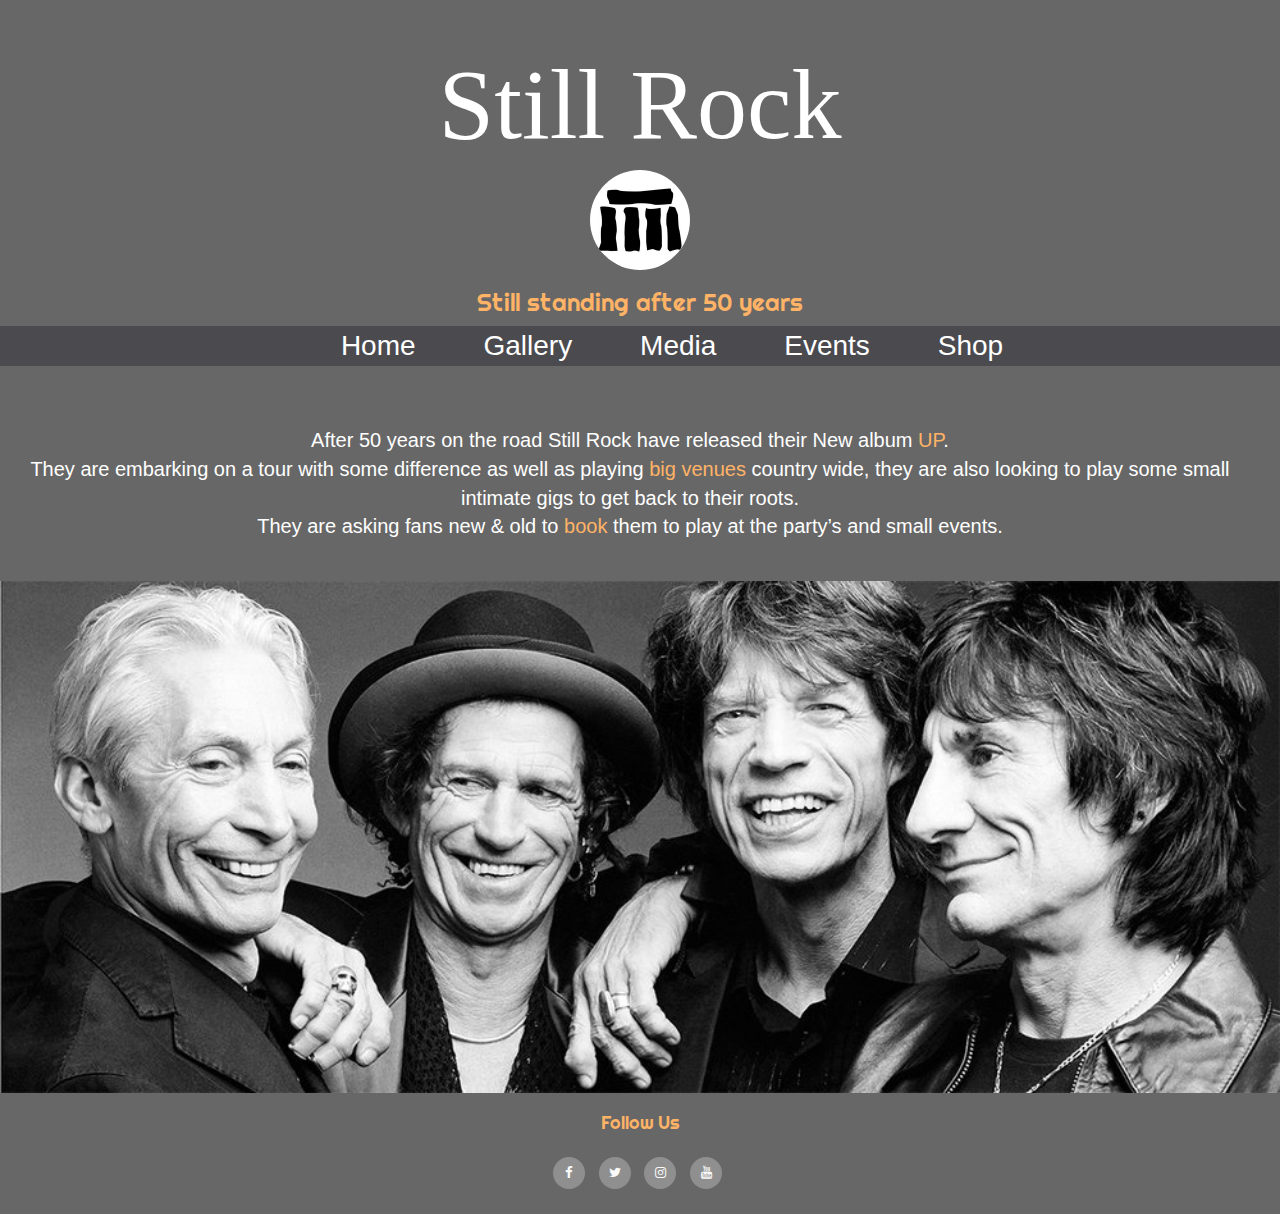
<file: index.html>
<!DOCTYPE html>
<html lang="en">
<head>
    <meta charset="UTF-8">
    <meta name="viewport" content="width=device-width, initial-scale=1.0">
    <meta http-equiv="X-UA-Compatible" content="ie=edge">
    <title>Still Rock</title>
    
    <link rel="stylesheet" href="https://stackpath.bootstrapcdn.com/bootstrap/3.3.7/css/bootstrap.min.css" type="text/css" />
   <link rel="stylesheet" href="https://stackpath.bootstrapcdn.com/font-awesome/4.7.0/css/font-awesome.min.css" type="text/css" />
   <link rel="stylesheet" href="css/style.css" type="text/css" />
   
</head>
<body>
    
    
   <header class="container-fluid" >
        <div class="callout-container">
        <a href="index.html">    
            <h1 class="bandname ">Still Rock</h1>
            <img src="images/sslogo.jpg" class="img-circle media-object img-responsive center-block band-logo"></img>
            </a> 
            <h2 class="promo">Still standing after 50 years</h2>
            </div>
    </header>
 
 
 
        <nav>
		    <ul>
		        <li><a href="index.html">Home</a></li>
		        <li><a href="gallery.html">Gallery</a></li>
		        <li><a href="media.html">Media</a></li>
		        <li><a href="events.html">Events</a></li>
		        <li><a href="shop.html">Shop</a></li>

		        </ul>
		        
		        
		        
		    
		</nav>
		


<div class="opentext"><p>After 50 years on the road Still Rock have released their New album <a href="shop.html" class="link-color" >UP</a>.<br>
They are embarking on a tour with some difference as well as playing <a href="events.html" class="link-color">big venues</a> country wide, they are also looking to play some small intimate gigs to get back to their roots. <br>They are asking fans new & old to <a href="events.html" class="link-color">book</a> them to play at the party’s and small events. </p></div>



<div>
    <img src="images/mainimg.jpg" class="responsive"></img>
</div>





<footer class="container-fluid">
        
            <div class="col-sm-12 footer">
                <h2 class="footer-text">Follow Us</h2>
                <ul class="list-inline social-links">
                        <li><a target="_blank" href="https://www.facebook.com/therollingstones"><i class="fa fa-facebook"></i></a></li>
                        <li><a target="_blank" href="https://twitter.com/rollingstones"><i class="fa fa-twitter"></i></a></li>
                        <li><a target="_blank" href="https://www.instagram.com/therollingstones/"><i class="fa fa-instagram"></i></a></li>
                        <li><a target="_blank" href="https://www.youtube.com/user/TheRollingStones/"><i class="fa fa-youtube"></i></a></li>
                </ul>
            </div>
            
       
    </footer>



</body>
</html>
</file>
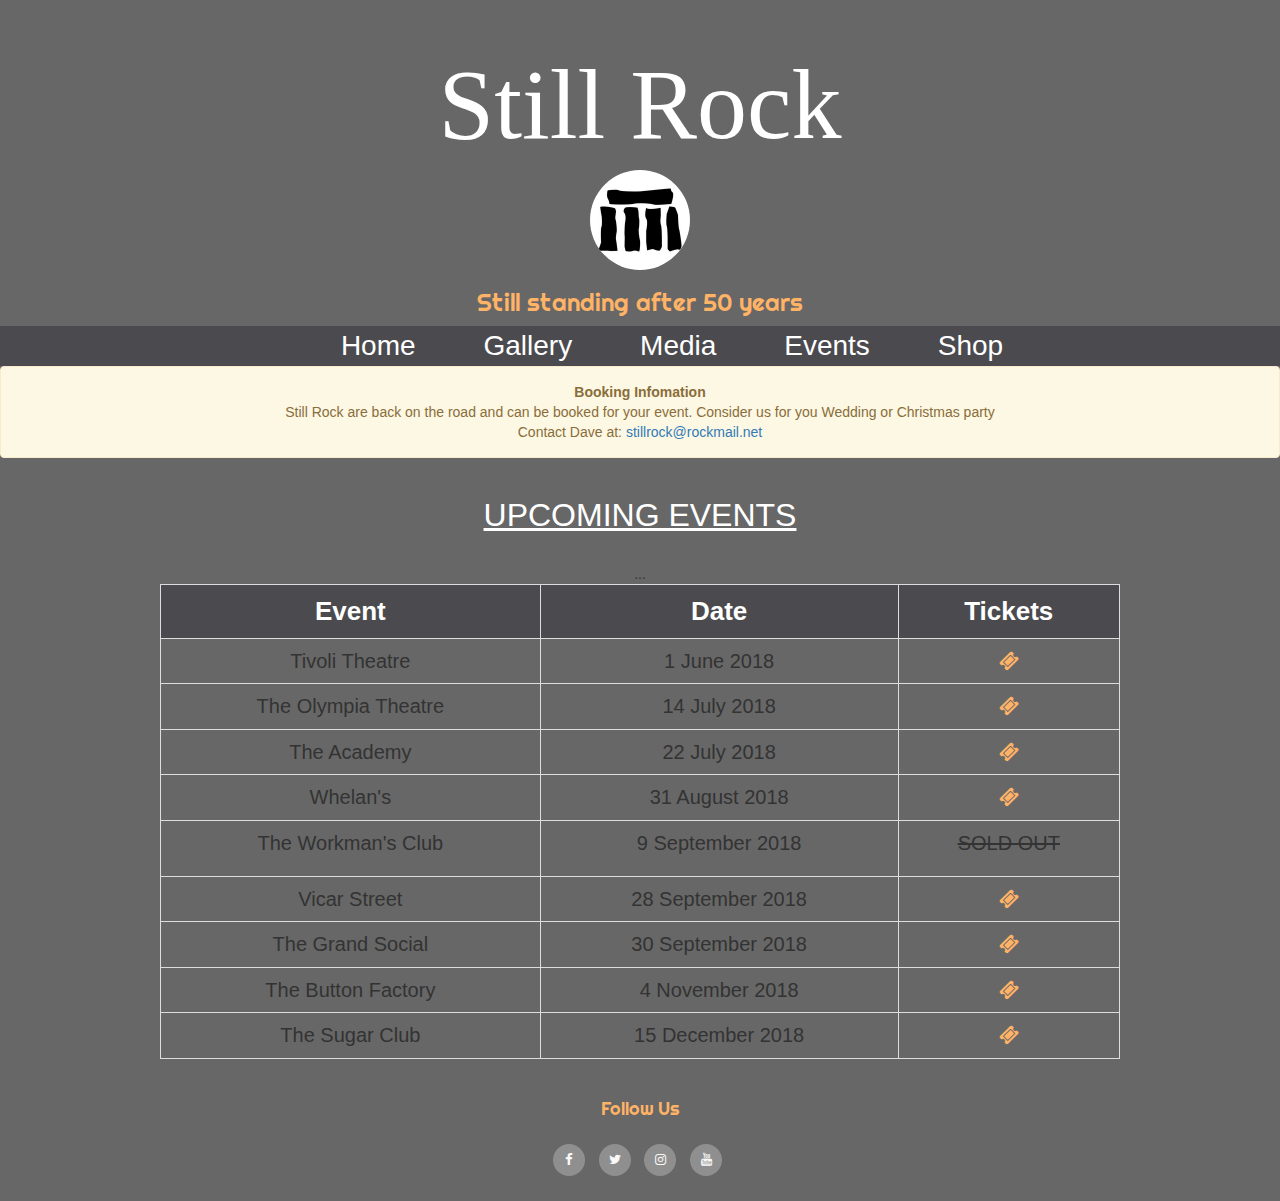
<file: events.html>
<!DOCTYPE html>
<html lang="en">
<head>
    <meta charset="UTF-8">
    <meta name="viewport" content="width=device-width, initial-scale=1.0">
    <meta http-equiv="X-UA-Compatible" content="ie=edge">
    <title>Still Rock</title>
    
    <link rel="stylesheet" href="https://stackpath.bootstrapcdn.com/bootstrap/3.3.7/css/bootstrap.min.css" type="text/css" />
   <link rel="stylesheet" href="https://stackpath.bootstrapcdn.com/font-awesome/4.7.0/css/font-awesome.min.css" type="text/css" />
   <link rel="stylesheet" href="css/style.css" type="text/css" />
   
</head>
<body>
    
    
    <header class="container-fluid " >
        
        <a href="index.html">    
            <h1 class="bandname">Still Rock</h1>
            <img src="images/sslogo.jpg" class="img-circle media-object img-responsive center-block band-logo"></img>
            </a> 
            <h2 class="promo">Still standing after 50 years</h2>
    </header>
 
 
 
        <nav>
		    <ul>
		        <li><a href="index.html">Home</a></li>
		        <li><a href="gallery.html">Gallery</a></li>
		        <li><a href="media.html">Media</a></li>
		        <li><a href="events.html">Events</a></li>
		        <li><a href="shop.html">Shop</a></li>
		    </ul>
		</nav>
		
		
		
		<div class="alert alert-warning">
                    <strong>Booking Infomation</strong><br>
                    Still Rock are back on the road and can be booked for your event. Consider us for you Wedding or Christmas party <br>
                    Contact Dave at:  <a href="mailto:stillrock@rockmail.net">stillrock@rockmail.net</a><br>
                     
                </div>
		
		
		
		
		<h3 class="page-head">UpComing Events</h3>




<table id="event-table" class="table table-bordered ">
  ...<tr>
    <th class="tab-heading">Event</th>
    <th>Date</th> 
    <th>Tickets</th>
  </tr>
  <tr>
    <td>Tivoli Theatre</td>
    <td>1 June 2018</td> 
    
    
    <td> 
    <a target="_blank" href="https://www.ticketmaster.ie"><span id='clickableAwesomeFont'><i class="fa fa-ticket ticket-color" aria-hidden="true"></i></span></a>
    </td>
    
  </tr>
  
   <tr>
    <td>The Olympia Theatre</td>
    <td>14 July 2018</td> 
    <td> <a target="_blank" href="https://www.ticketmaster.ie"><span id='clickableAwesomeFont'><i class="fa fa-ticket ticket-color" aria-hidden="true"></i></span></a></td>
  </tr>
   <tr>
    <td>The Academy</td>
    <td>22 July 2018</td> 
    <td> <a target="_blank" href="https://www.ticketmaster.iel"><span id='clickableAwesomeFont'><i class="fa fa-ticket ticket-color" aria-hidden="true"></i></span></a></td>
  </tr>
   <tr>
    <td>Whelan's</td>
    <td>31 August 2018</td> 
    <td> <a target="_blank" href="https://www.ticketmaster.ie"><span id='clickableAwesomeFont'><i class="fa fa-ticket ticket-color" aria-hidden="true"></i></span></a></td>
  </tr>
   <tr>
    <td>The Workman's Club</td>
    <td>9 September 2018</td> 
    <td> <span id='clickableAwesomeFont'><p><strike>SOLD OUT</strike></p></span></a></td>
  </tr>
   <tr>
    <td>Vicar Street</td>
    <td>28 September 2018</td> 
    <td> <a target="_blank" href="https://www.ticketmaster.ie"><span id='clickableAwesomeFont'><i class="fa fa-ticket ticket-color" aria-hidden="true"></i></span></a></td>
  </tr>
   <tr>
    <td>The Grand Social</td>
    <td>30 September 2018</td> 
    <td> <a target="_blank" href="https://www.ticketmaster.ie"><span id='clickableAwesomeFont'><i class="fa fa-ticket ticket-color" aria-hidden="true"></i></span></a></td>
  </tr>
   <tr>
    <td>The Button Factory</td>
    <td>4 November 2018</td> 
    <td> <a target="_blank" href="https://www.ticketmaster.ie"><span id='clickableAwesomeFont'><i class="fa fa-ticket ticket-color" aria-hidden="true"></i></span></a></td>
  </tr>
   <tr>
    <td>The Sugar Club</td>
    <td>15 December 2018</td> 
    <td> <a target="_blank" href="https://www.ticketmaster.ie"><span id='clickableAwesomeFont'><i class="fa fa-ticket ticket-color" aria-hidden="true"></i></span></a></td>
  </tr>
  
</table>

<footer class="container-fluid">
        
            <div class="col-sm-12 footer">
                <h2 class="footer-text">Follow Us</h2>
                <ul class="list-inline social-links">
                        <li><a target="_blank" href="https://www.facebook.com/therollingstones"><i class="fa fa-facebook"></i></a></li>
                        <li><a target="_blank" href="https://twitter.com/rollingstones"><i class="fa fa-twitter"></i></a></li>
                        <li><a target="_blank" href="https://www.instagram.com/therollingstones/"><i class="fa fa-instagram"></i></a></li>
                        <li><a target="_blank" href="https://www.youtube.com/user/TheRollingStones/"><i class="fa fa-youtube"></i></a></li>
                </ul>
            </div>
            
       
    </footer>

</body>
</html>
</file>
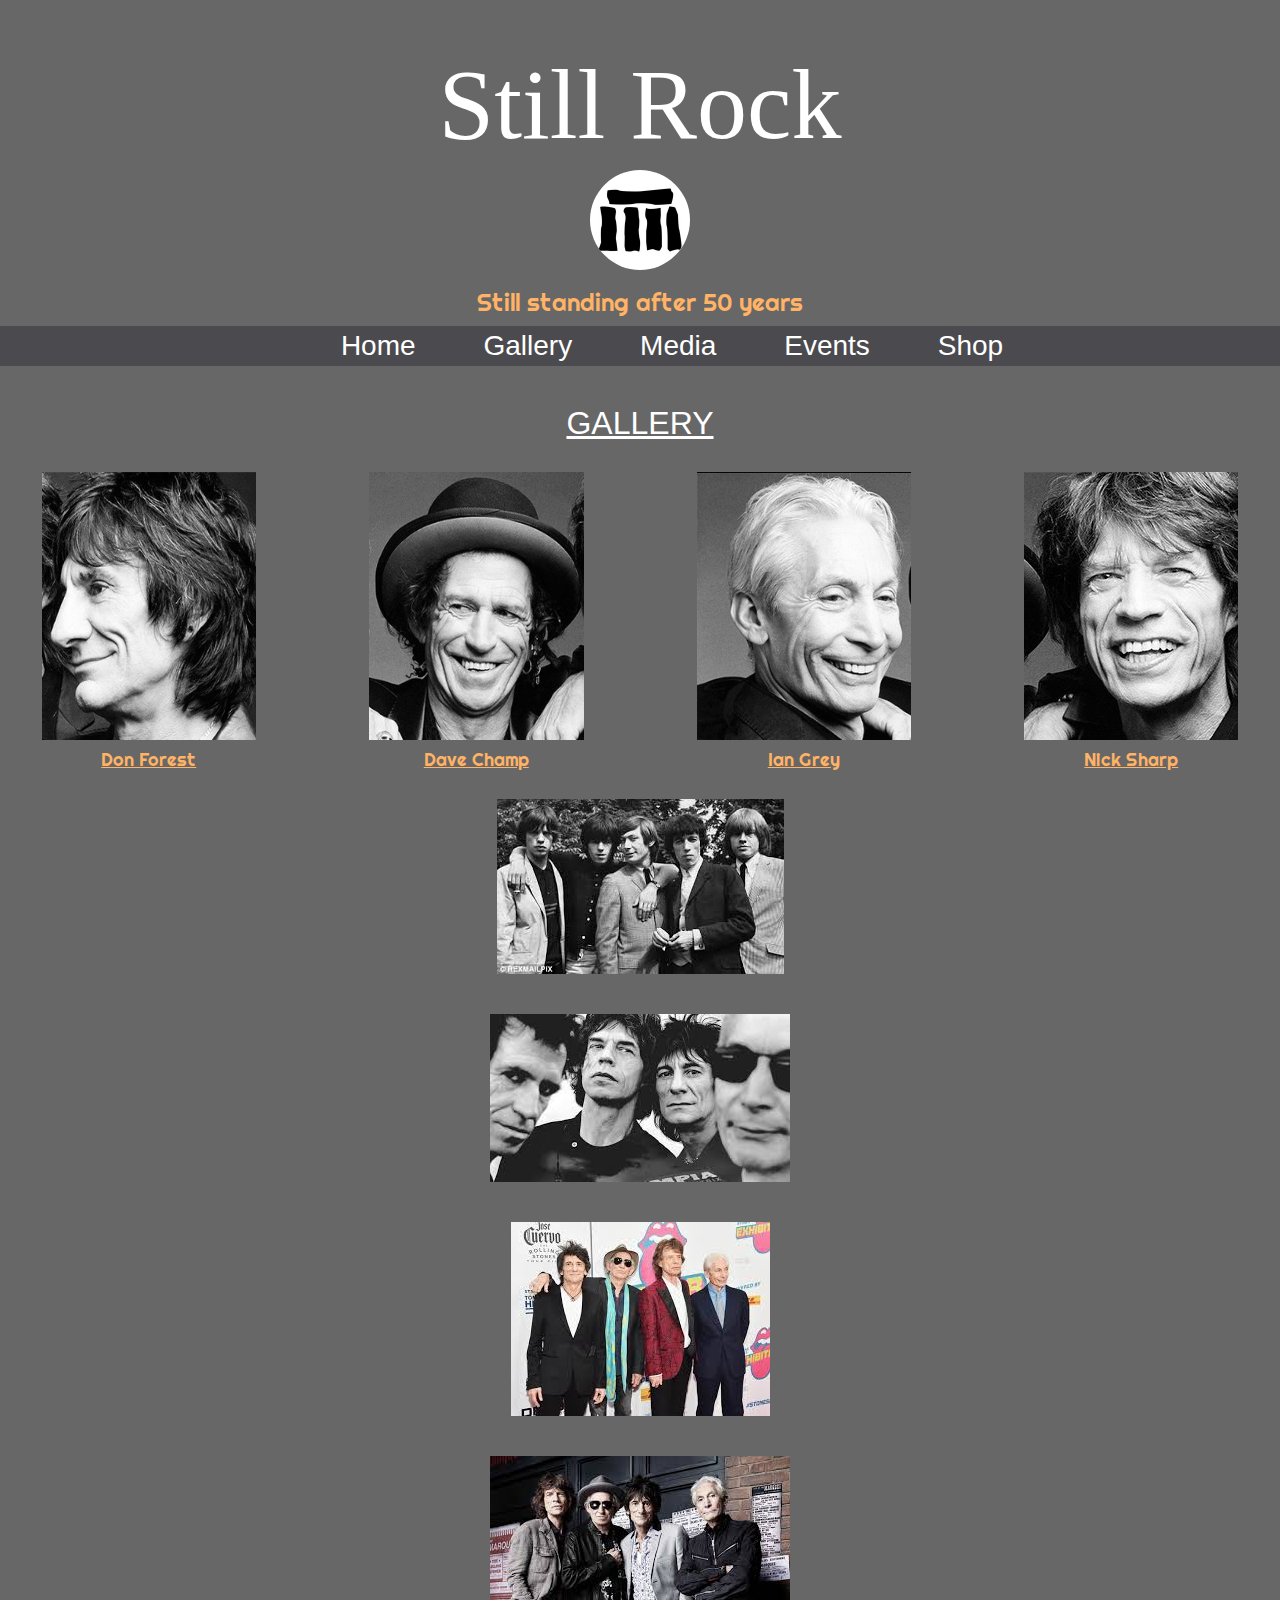
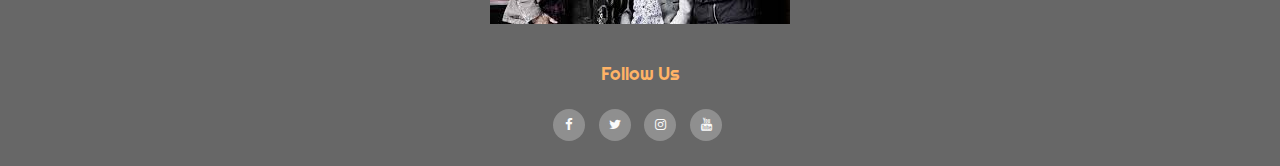
<file: gallery.html>
<!DOCTYPE html>
<html lang="en">
<head>
    <meta charset="UTF-8">
    <meta name="viewport" content="width=device-width, initial-scale=1.0">
    <meta http-equiv="X-UA-Compatible" content="ie=edge">
    <title>Still Rock</title>
    
    <link rel="stylesheet" href="https://stackpath.bootstrapcdn.com/bootstrap/3.3.7/css/bootstrap.min.css" type="text/css" />
   <link rel="stylesheet" href="https://stackpath.bootstrapcdn.com/font-awesome/4.7.0/css/font-awesome.min.css" type="text/css" />
   <link rel="stylesheet" href="css/style.css" type="text/css" />
   
</head>
<body>
    
    
    <header class="container-fluid " >
        
        <a href="index.html">    
            <h1 class="bandname">Still Rock</h1>
            <img src="images/sslogo.jpg" class="img-circle media-object img-responsive center-block band-logo"></img>
            </a> 
            <h2 class="promo">Still standing after 50 years</h2>
    </header>
 
 
 
    <nav>
		    <ul>
		        <li><a href="index.html">Home</a></li>
		        <li><a href="gallery.html">Gallery</a></li>
		        <li><a href="media.html">Media</a></li>
		        <li><a href="events.html">Events</a></li>
		        <li><a href="shop.html">Shop</a></li>
		    </ul>
	</nav>
		

    <h3 class="page-head">Gallery</h3>
    
    
    		
                          
                          
                          
                <div class="row">
   <div class="col-xs-6 col-sm-3">
                    <img id="dcbio" src="images/m1.PNG">
                    <h4 class="bmm-text">Don Forest</h4>
                </div>
  
  
  
  
  <div class="col-xs-6 col-sm-3">
                    <img id="dcbio" src="images/m2.PNG">
                    <h4 class="bmm-text">Dave Champ</h4>
                </div>





  <div class="clearfix visible-xs-block"></div>

  <div class="col-xs-6 col-sm-3">
                    <img id="igbio" src="images/m3.PNG">
                    <h4 class="bmm-text">Ian Grey</h4>
                     </div>
                     
  <div class="col-xs-6 col-sm-3">
                    <img id="nsbio" src="images/m4.PNG">
                    <h4 class="bmm-text">Nick Sharp</h4>
                     </div>
                     
                     

</div>



<div class="road-pic"><img class="bmimgbig" src="images/sr4.jpg"></img></div>
<div class="road-pic"><img class="bmimgbig" src="images/sr3.jpg"></img></div>
<div class="road-pic"><img class="bmimgbig" src="images/sr2.jpg"></img></div>
<div class="road-pic"><img class="bmimgbig" src="images/sr1.jpg"></img></div>



<footer class="container-fluid">
        
            <div class="col-sm-12 footer">
                <h2 class="footer-text">Follow Us</h2>
                <ul class="list-inline social-links">
                        <li><a target="_blank" href="https://www.facebook.com/therollingstones"><i class="fa fa-facebook"></i></a></li>
                        <li><a target="_blank" href="https://twitter.com/rollingstones"><i class="fa fa-twitter"></i></a></li>
                        <li><a target="_blank" href="https://www.instagram.com/therollingstones/"><i class="fa fa-instagram"></i></a></li>
                        <li><a target="_blank" href="https://www.youtube.com/user/TheRollingStones/"><i class="fa fa-youtube"></i></a></li>
                </ul>
            </div>
            
       
    </footer>

</body>
</html>
</file>
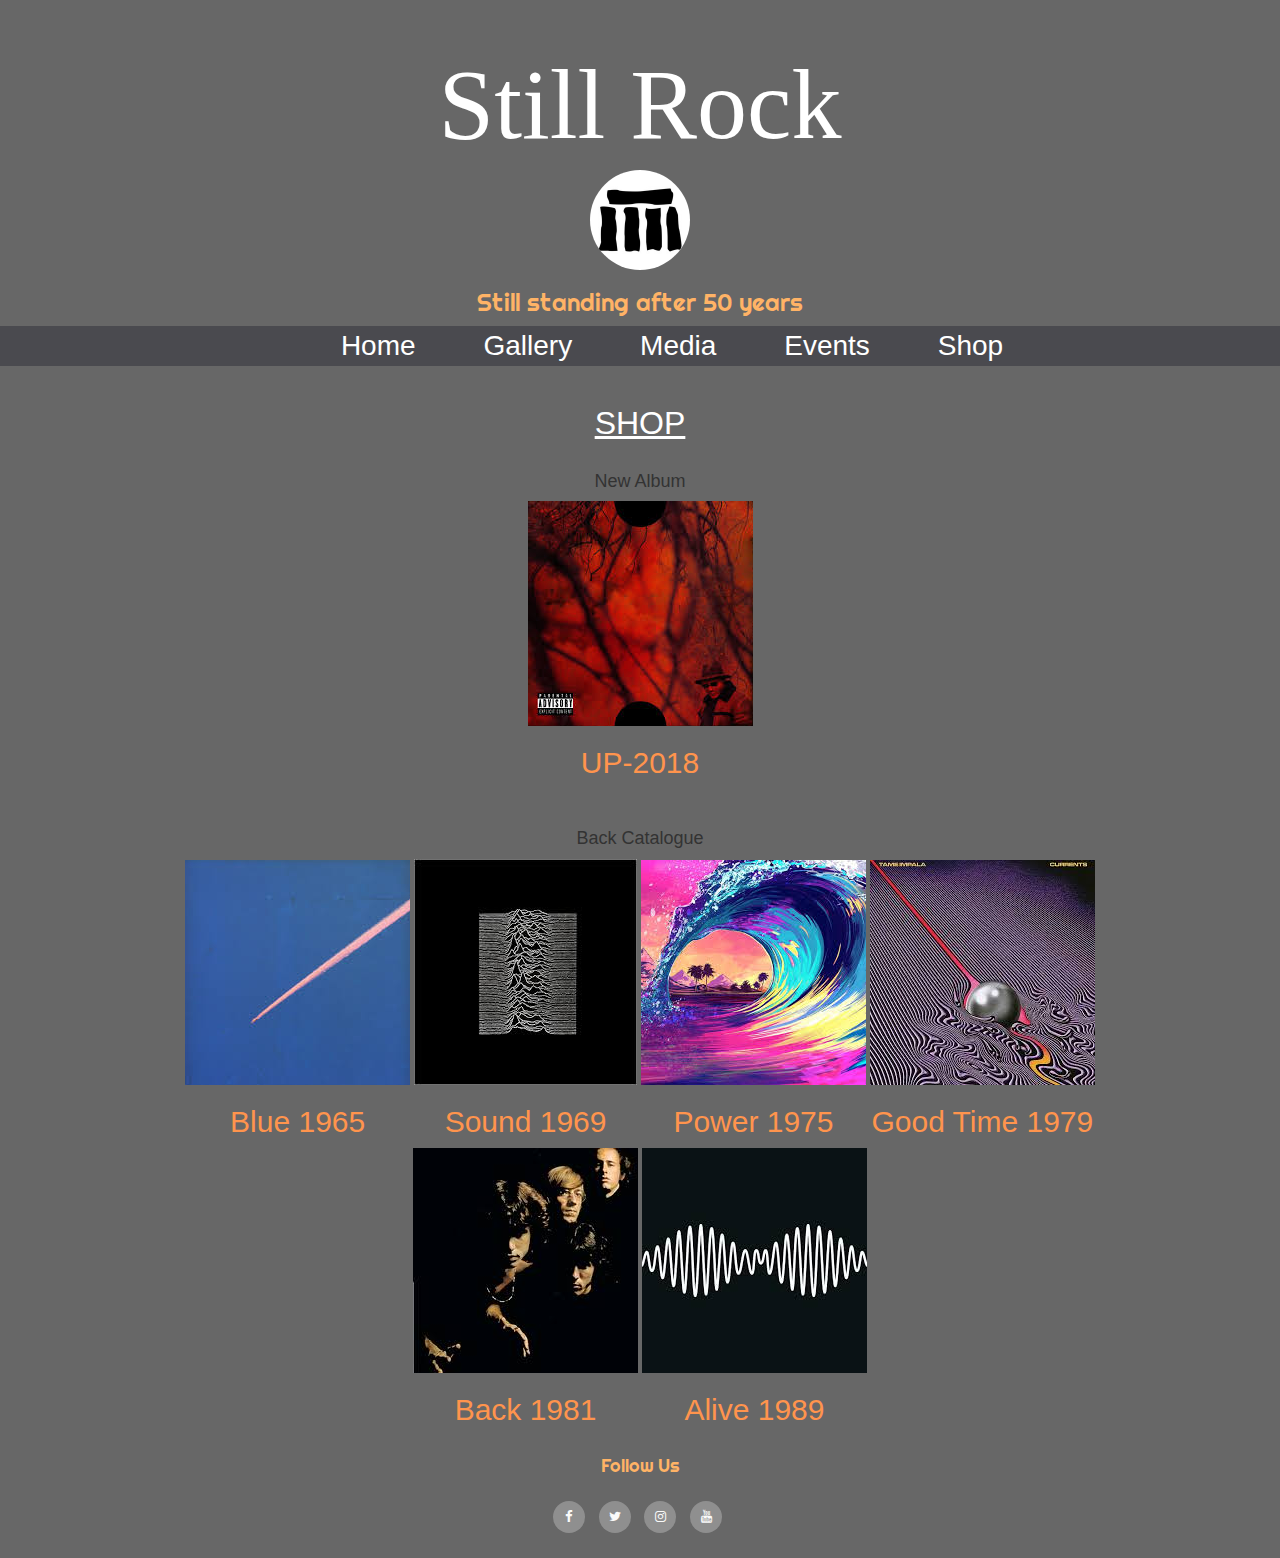
<file: shop.html>
<!DOCTYPE html>
<html lang="en">
<head>
    <meta charset="UTF-8">
    <meta name="viewport" content="width=device-width, initial-scale=1.0">
    <meta http-equiv="X-UA-Compatible" content="ie=edge">
    <title>Still Rock</title>
    
    <link rel="stylesheet" href="https://stackpath.bootstrapcdn.com/bootstrap/3.3.7/css/bootstrap.min.css" type="text/css" />
   <link rel="stylesheet" href="https://stackpath.bootstrapcdn.com/font-awesome/4.7.0/css/font-awesome.min.css" type="text/css" />
   <link rel="stylesheet" href="css/style.css" type="text/css" />
   
</head>
<body>
    
    
    <header class="container-fluid " >
        
        <a href="index.html">    
            <h1 class="bandname">Still Rock</h1>
            <img src="images/sslogo.jpg" class="img-circle media-object img-responsive center-block band-logo"></img>
            </a> 
            <h2 class="promo">Still standing after 50 years</h2>
    </header>
 
 
 
        <nav>
		    <ul>
		        <li><a href="index.html">Home</a></li>
		        <li><a href="gallery.html">Gallery</a></li>
		        <li><a href="media.html">Media</a></li>
		        <li><a href="events.html">Events</a></li>
		        <li><a href="shop.html">Shop</a></li>
		    </ul>
		</nav>
		
		<h3 class="page-head">Shop</h3>

<h4> New Album</h4>

<div class="new-album">
    <a target="_blank" href="https://goldendiscs.ie/collections/vinyl" >
<img src="images/newac.jpg"></img>
<h2 class=Albumscovers_txt>UP-2018</h2>

 </a>
</div>


<h4>Back Catalogue</h4>

<div id="back-cat" class="container-fluid">
			<div class="Albumscovers">
				<a target="_blank" href="https://goldendiscs.ie/collections/vinyl" >
                    <img src="images/ac1.jpg">
                    <h2 class=Albumscovers_txt>Blue 1965</h2>
                     </a>
                     </div>
                     
                     <div class="Albumscovers">
				<a target="_blank" href="https://goldendiscs.ie/collections/vinyl" >
                    <img src="images/ac2.jpg">
                    <h2 class=Albumscovers_txt>Sound 1969</h2>
                     </a>
                     </div>
                     
                     <div class="Albumscovers">
				<a target="_blank" href="https://goldendiscs.ie/collections/vinyl" >
                    <img src="images/ac3.jpg">
                    <h2 class=Albumscovers_txt>Power 1975</h2>
                     </a>
                     </div>
                     
                     <div class="Albumscovers">
				<a target="_blank" href="https://goldendiscs.ie/collections/vinyl" >
                    <img src="images/ac4.jpg">
                    <h2 class=Albumscovers_txt>Good Time 1979</h2>
                     </a>
                     </div>
                     
                     <div class="Albumscovers">
				<a target="_blank" href="https://goldendiscs.ie/collections/vinyl" >
                    <img src="images/ac5.jpg">
                    <h2 class=Albumscovers_txt>Back 1981</h2>
                     </a>
                     </div>
                     
                     <div class="Albumscovers">
				<a target="_blank" href="https://goldendiscs.ie/collections/vinyl" >
                    <img src="images/ac6.jpg">
                    <h2 class=Albumscovers_txt> Alive 1989</h2>
                     </a>
                     </div>
</div>



<footer class="container-fluid">
        
            <div class="col-sm-12 footer">
                <h2 class="footer-text">Follow Us</h2>
                <ul class="list-inline social-links">
                        <li><a target="_blank" href="https://www.facebook.com/therollingstones"><i class="fa fa-facebook"></i></a></li>
                        <li><a target="_blank" href="https://twitter.com/rollingstones"><i class="fa fa-twitter"></i></a></li>
                        <li><a target="_blank" href="https://www.instagram.com/therollingstones/"><i class="fa fa-instagram"></i></a></li>
                        <li><a target="_blank" href="https://www.youtube.com/user/TheRollingStones/"><i class="fa fa-youtube"></i></a></li>
                </ul>
            </div>
            
       
    </footer>
</body>
</html>
</file>
<file: css/style.css>
@import url('https://fonts.googleapis.com/css?family=Permanent+Marker|Righteous');

/*---------------------------------------------------Color and page-headdings*/

body{background-color: #676767;
text-align: center
}


.link-color{color: #ffb366;} 



.page-head{color: white;
            font-size: 32px;
            text-decoration: underline;
}

/*---------------------------------------------------Header*/


.bandname{
    font-family: 'Permanent Marker', cursive;
    font-size:100px;
    margin-top: 50px;
    color: #ffffff;
    text-align: center;
}

.promo{
    font-family: 'Righteous', cursive;
    color: #ffb366;
    font-size: 24px;
    text-align: center;
}

h3{text-align: center;
    padding: 20px;
     text-transform: uppercase;
     
}



    


/*---------------------------------------------------main pic*/
.responsive {
    width: 100%;
    height: auto;
}
.opentext{margin-top: 50px;
    margin-left 20px;
    margin-right: 20px;
    margin-bottom: 20px;
    padding: 10px;
    color: white;
    font-size: 20px;
    
}

/*---------------------------------------------------footer*/

.social-links {
    padding-bottom: 15px;
    padding-top: 15px;
}

.social-links li a i {
    width: 32px;
    height: 32px;
    padding: 12px 0;
    border-radius: 50%;
    font-size: 13px;
    line-height: 7px;
    text-align: center;
    color: #fafafa;
    background: #8f8f8f;
    transition: all 0.5s ease-in-out;
    -moz-transition: all 0.5s ease-in-out;
    -webkit-transition: all 0.5s ease-in-out;
    -o-transition: all 0.5s ease-in-out;
}

.social-links li a i:hover {
    background: #ffb366;
}

.footer-text{ color: #ffb366;
            font-family: 'Righteous', cursive;
            font-size: 18px;
}








/*---------------------------------------------------Nav*/

nav ul {
  list-style: none;
  background-color: #4a4a4f;
  text-align: center;
  padding: 0;
  margin: 0;
}

nav li {
  font-size: 2em;
  line-height: 40px;
  height: 40px;
  display: inline-block;
  margin-left: 5%;
}
 
nav a {
  text-decoration: none;
  color: #fff;
  display: block;
}

nav a:hover {
  background-color: #676767;
  color: #ffb366;
}
 
nav a:active {
  background-color: #fff;
  color: #444;
  cursor: default;
}



/*---------------------------------------------------Gallery*/



.bmm-text{text-align: center;
          color: #ffb366;
          text-decoration: underline;
          font-family: 'Righteous', cursive;
}

.road-pic{ padding: 20px;
    
}




.bmimgbig {
  border: none;
  margin: 0 auto;
}

.bmimgbig:hover {
   transform: scale(1.9);
   transition: all 0.7s;
   -webkit-transform: scale(1.9);
   -moz-transform: scale(1.9);
   -o-transform: scale(1.9);
  -webkit-transition: all 0.7s;
}

/*---------------------------------------------------Gallery bio*/


#dfbio:hover  {
  opacity: 0.3;
}

#dcbio:hover  {
  opacity: 0.3;
}

#igbio:hover  {
  opacity: 0.3;
}

#nsbio:hover  {
  opacity: 0.3;
}



/*---------------------------------------------------media*/

.audio-title{font-size: 24px;
            color: #ffb366;
}



.center-tb2 {
    width:70%; 
    margin-left:15%; 
    margin-right:15%;
  }




.video-container {
  margin: 5%;
position: relative;
padding-bottom: 56.25%;
padding-top: 30px; height: 0; overflow: hidden;
}

.video-container iframe,
.video-container object,
.video-container embed {
position: absolute;
top: 0;
left: 0;
width: 50%;
height: 100%;

}


#palyer-table{width: 95%;
margin-left: auto;
margin-right: auto;
}

.vid-pad{margin: 8%;
    
} 



/*---------------------------------------------------events*/


.ticket-color{color: #ffb366;
}
table th {
    color: white;
    background-color: #4a4a4f;
    font-size: 26px;
    text-align: center;
}

table tr{
    font-size: 20px;
}

#clickableAwesomeFont {
     cursor: pointer
}


#event-table{width: 75%;
margin-left: auto;
margin-right: auto;

}

/*---------------------------------------------------shop*/

.new-album{margin-bottom: 50px}

.Albumscovers{float: center;
display:inline-block
                
}

.Albumscovers a{text-align: center;}

#back-cat{width: 90%;
    margin-left: auto;
    margin-right: auto;

}

.Albumscovers_txt{color: #ff944d;}
</file>
